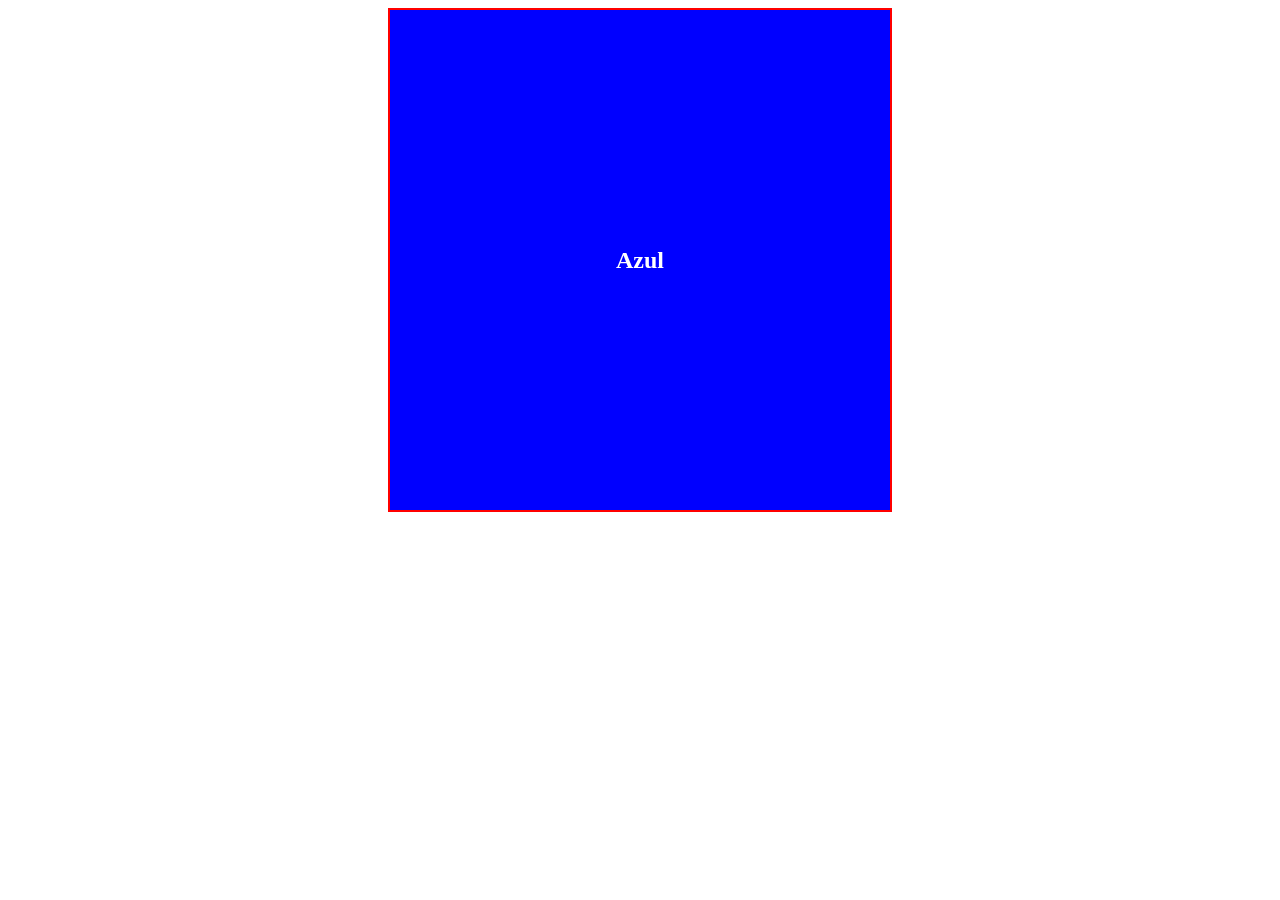
<file: Atividade5/index.html>
<!DOCTYPE html>
<html lang="pt-br">
<head>
    <meta charset="UTF-8">
    <meta name="viewport" content="width=device-width, initial-scale=1.0">
    <link rel="stylesheet" href="style.css">
    <title>Atividade 5 - Media Queries</title>
</head>
<body>

    <div id="conteudo">
        <h2></h2>
    </div>

    
</body>
</html>
</file>
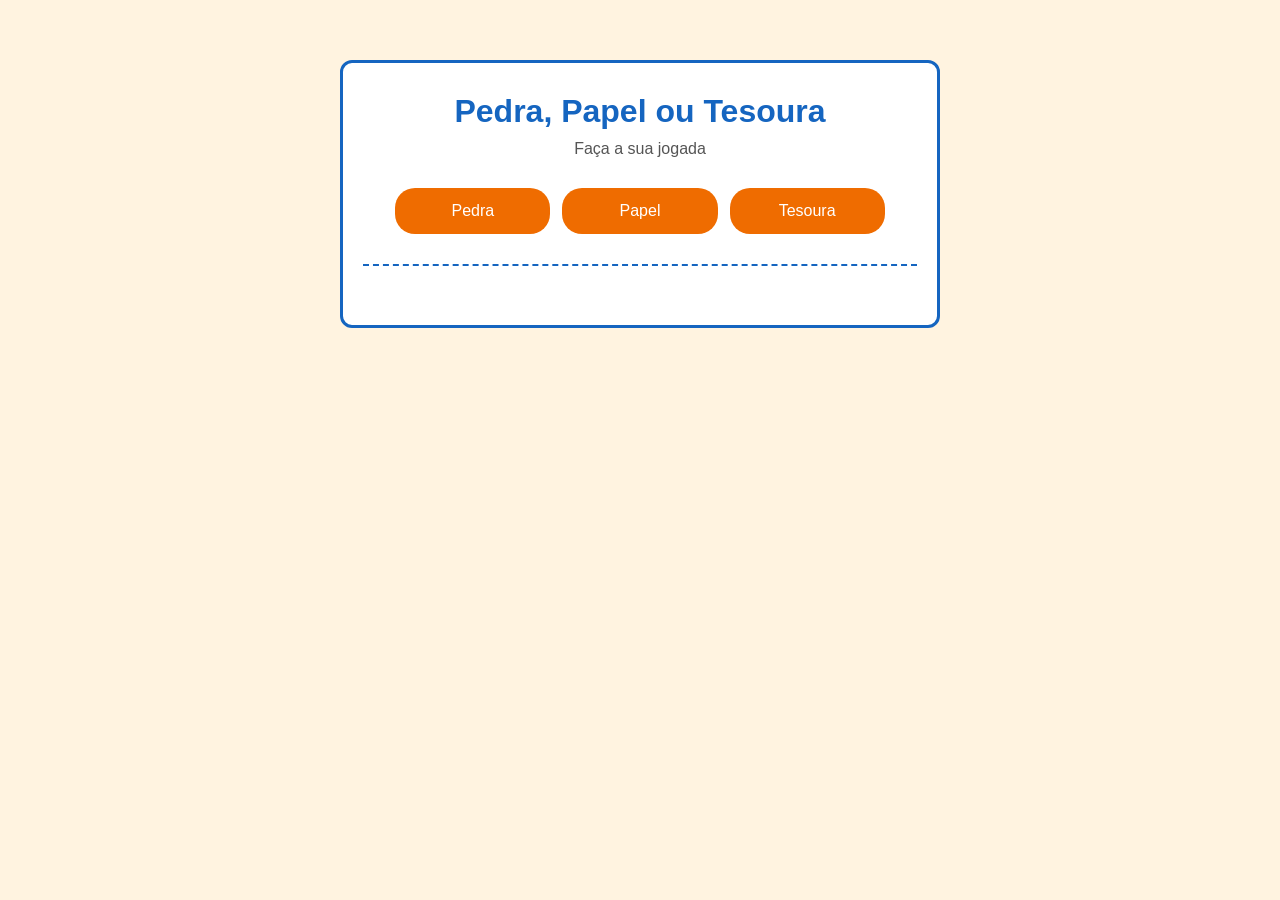
<file: Atividade7/index.html>
<!DOCTYPE html>
<html lang="pt-br">
<head>
    <meta charset="UTF-8">
    <meta name="viewport" content="width=device-width, initial-scale=1.0">
    <title>Atividade 7</title>
    <link rel="stylesheet" href="style.css">
</head>
<body>
    <div class="caixa">
        <h1>Pedra, Papel ou Tesoura</h1>
        <p class="instrucao">Faça a sua jogada</p>
        <div class="opcoes">
            <button onclick="jogar('pedra')">Pedra</button>
            <button onclick="jogar('papel')">Papel</button>
            <button onclick="jogar('tesoura')">Tesoura</button>
        </div>
        <div class="resultado">
            <p id="escolhaUsuario"></p>
            <p id="escolhaComputador"></p>
            <h2 id="vencedor"></h2>
        </div>
    </div>
    <script src="script.js"></script>
</body>
</html>
</file>
<file: Atividade5/style.css>
#conteudo {
    width: 500px;
    height: 500px;
    margin: auto;
    border: 2px solid red;
    display: flex;
    align-items: center;
    justify-content: center;
}

h2 {
    color: white;
    text-align: center;
}

@media screen and (max-width: 420px) {
    #conteudo {
        background-color: grey;
    }

    h2::before {
        content: "Cinza";
    }
}

@media screen and (min-width: 420px) and (max-width: 768px) {
    #conteudo {
        background-color: orange;
    }

    h2::before {
        content: "Laranja";
    }
}

@media screen and (min-width: 768px) and (max-width: 1024px) {
    #conteudo {
        background-color: pink;
    }

    h2::before {
        content: "Rosa";
    }
}

@media screen and (min-width: 1024px) and (max-width: 1080px) {
    #conteudo {
        background-color: rgb(136, 44, 44);
    }

    h2::before {
        content: "Marrom";
    }
}

@media screen and (min-width: 1080px) and (max-width: 1366px) {
    #conteudo {
        background-color: blue;
    }

    h2::before {
        content: "Azul";
    }
}

@media screen and (min-width: 1366px) and (max-width: 1920px) {
    #conteudo {
        background-color: rgb(233, 233, 17);
    }

    h2::before {
        content: "Amarelo";
    }
}

@media screen and (min-width: 1920px) {
    #conteudo {
        background-color: green;
    }

    h2::before {
        content: "Verde";
    }
}
</file>
<file: Atividade7/style.css>
*{
    margin: 0;
    padding: 0;
    box-sizing: border-box;
}

body{
    font-family: Verdana, Geneva, sans-serif;
    text-align: center;
    padding: 60px 20px;
    background-color: #fff3e0;
    color: #222222;
}

.caixa{
    max-width: 600px;
    margin: 0 auto;
    padding: 30px 20px;
    background-color: #ffffff;
    border: 3px solid #1565c0;
    border-radius: 12px;
}

h1{
    margin-bottom: 10px;
    color: #1565c0;
}

.instrucao{
    color: #555555;
}

.opcoes {
    display: flex;
    flex-direction: row;
    flex-wrap: wrap;
    justify-content: center;
    align-items: center;
    gap: 12px;
    margin: 30px 0;
}

button{
    width: 28%;
    min-width: 110px;
    padding: 14px 20px;
    font-size: 1rem;
    border: none;
    border-radius: 20px;
    background-color: #ef6c00;
    color: #ffffff;
    cursor: pointer;
}

button:hover{
    background-color: #1565c0;
    color: #ffffff;
}

.resultado{
    margin-top: 20px;
    padding-top: 15px;
    border-top: 2px dashed #1565c0;
}

.resultado p{
    margin: 6px;
}

#vencedor{
    margin-top: 14px;
}
</file>
